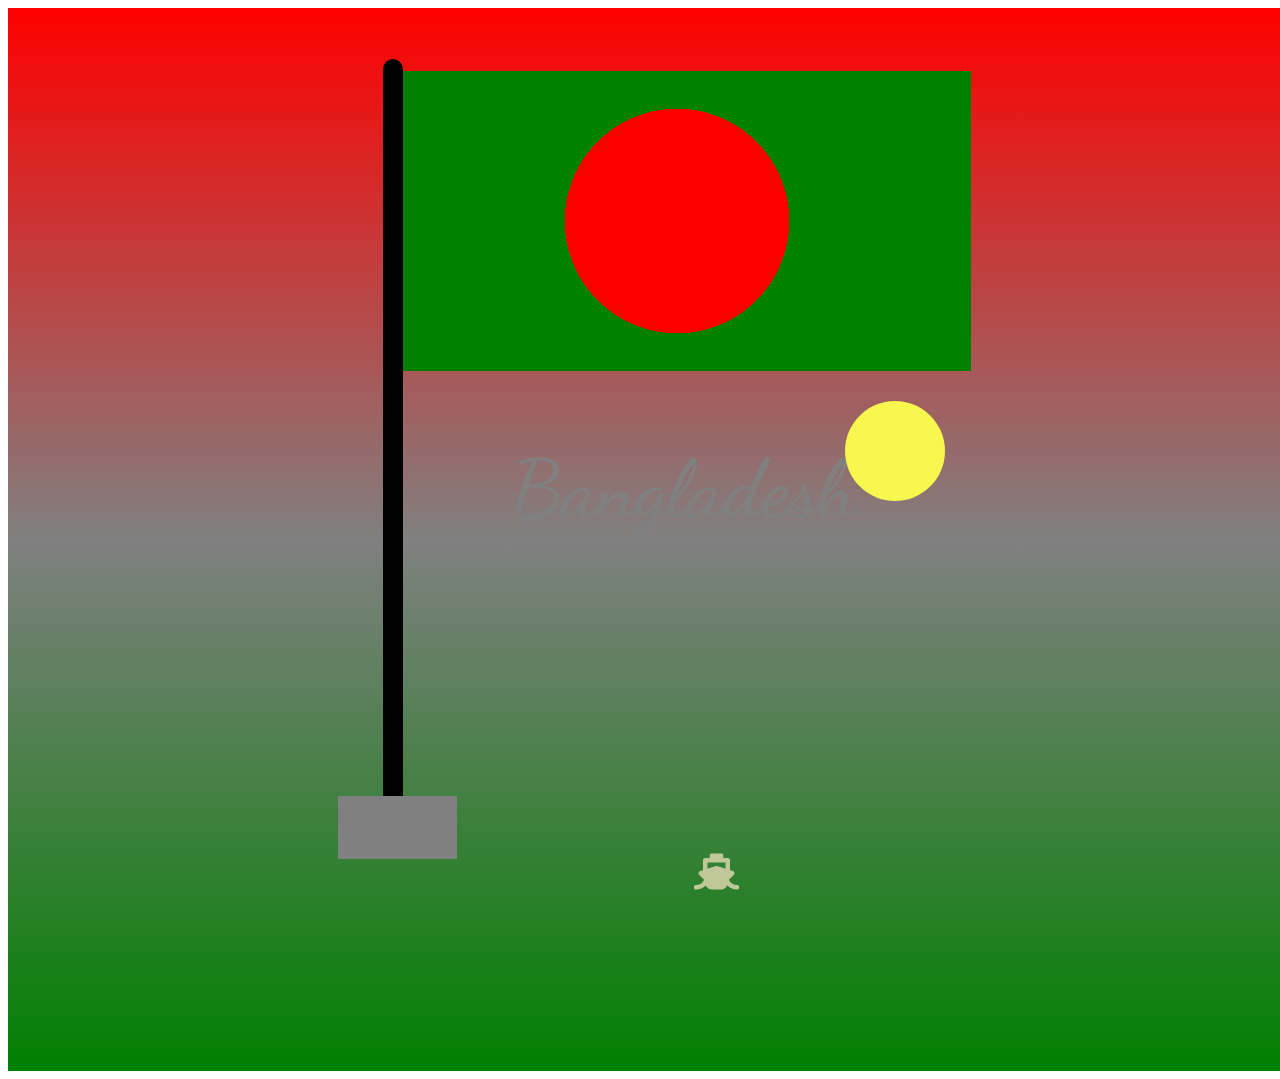
<file: index.html>
<!doctype html>
<html lang="en">
  <head>
    <!-- Required meta tags -->
    <meta charset="utf-8">
    <meta name="viewport" content="width=device-width, initial-scale=1">
    <link rel="preconnect" href="https://fonts.googleapis.com">
     <link rel="preconnect" href="https://fonts.gstatic.com" crossorigin>
    <link href="https://fonts.googleapis.com/css2?family=Dancing+Script:wght@400;500;600;700&display=swap" rel="stylesheet">
    <link rel="stylesheet" href="https://cdnjs.cloudflare.com/ajax/libs/font-awesome/5.15.4/css/all.min.css">
    <link rel="stylesheet" href="style.css">
    <title>Hello, world!</title>
  </head>
  <body>
    <div class="main">
      <div class="flag">
        <div class="bash">
          <div class="land"></div>
          <div class="land2"><h2>Bangladesh</h2></div>
        </div>
      </div>
      <div class="sun"></div>
      <div class="icons"><i class="fas fa-ship"></i></div>
    </div>

  </body>
</html>
</file>
<file: style.css>
.main {
	width: 1338px;
	background: linear-gradient( red, gray, green);
	height: 1000px;
	padding-top: 63px;
}
.flag{
	height: 300px;
	width: 588px;
	background: radial-gradient(circle,red 34%, green 0%);
	position: absolute;
	left: 0;
	top: 0;
	right: 0;
	bottom: 0;
	margin: auto;
	position: relative;
}
.bash {
	position: absolute;
	left: 0;
	top: -12px;
	margin: auto;
	height: 800px;
	width: 20px;
	background-color: black;
	border-radius: 10px 10px 0 0;
}
.land {
	background-color: gray;
	height: 63px;
	width: 119px;
	position: absolute;
	left: -45px;
	bottom: 0;
}
.sun {
	height: 100px;
	width: 100px;
	background-color: rgb(247, 247, 77);
	border-radius: 50%;
	position: absolute;
	right: 335px;
	top: 401px;
	margin: auto;
}
.icons .fas.fa-ship {
	font-size: 36px;
	position: absolute;
	right: 541px;
	bottom: 10px;
	color: #c0c89a;
}
.land2 h2 {
	font-family: 'Dancing Script', cursive;
	position: relative;
	left: 127px;
	top: 316px;
	color: gray;
	font-size: 80px;
}
</file>
